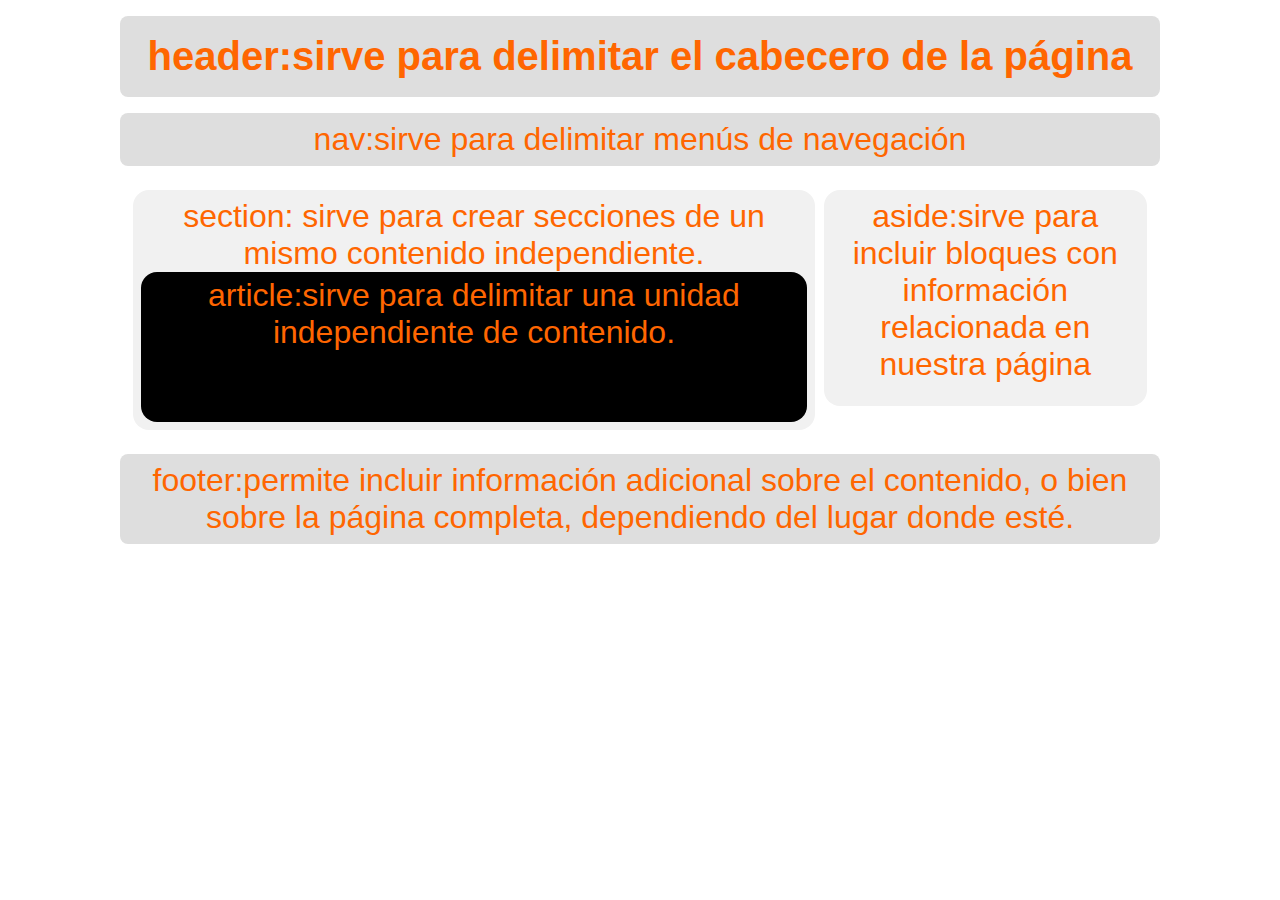
<file: public_html/index.html>
<!DOCTYPE html>
<!--
To change this license header, choose License Headers in Project Properties.
To change this template file, choose Tools | Templates
and open the template in the editor.
-->
<html>
    <head>
        <title>TODO supply a title</title>
        <meta charset="UTF-8">
        <meta name="viewport" content="width=device-width, initial-scale=1.0">
        <link href="css/estilos.css" rel="stylesheet" type="text/css"/>
    </head>
    <body>
        <header>
            <h1>header:sirve para delimitar el cabecero de la página</h1>
        </header>
        <nav>
            nav:sirve para delimitar menús de navegación
        </nav>
        <section id="contenedor">
            <section id="principal">
                section: sirve para crear secciones de un mismo contenido independiente.
                <article>
                    article:sirve para delimitar una unidad independiente de contenido.
                </article>
            </section>
            <aside>
                aside:sirve para incluir bloques con información relacionada en nuestra página 
            </aside>
        </section>
        <footer>
            footer:permite incluir información adicional sobre el contenido, o bien sobre la página completa, dependiendo del lugar donde esté. 
        </footer>
    </body>
</html>
</file>
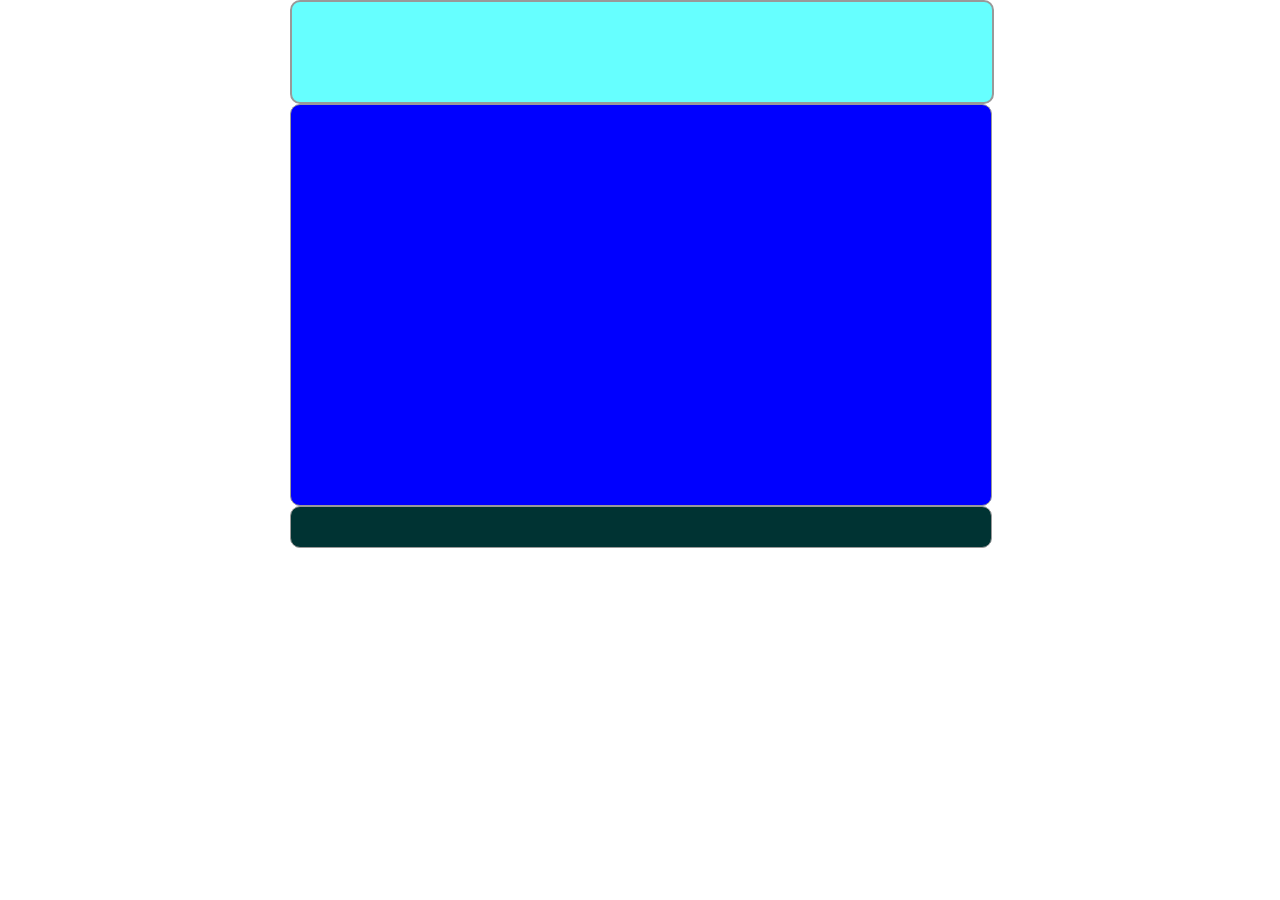
<file: public_html/paginas/albornoz.html>
<html>
    <head>
        <title>TODO supply a title</title>
        <meta charset="UTF-8">
        <meta name="viewport" content="width=device-width, initial-scale=1.0">
        <link href="../Albornozs/estilos.css" rel="stylesheet" type="text/css"/>
    </head>
    <body>
        <div id="wraper">
            <header>
                
            </header>
            
            <article>
                
            </article>
            <footer>
                
            </footer>

        </div>  
    </body>
</html>
</file>
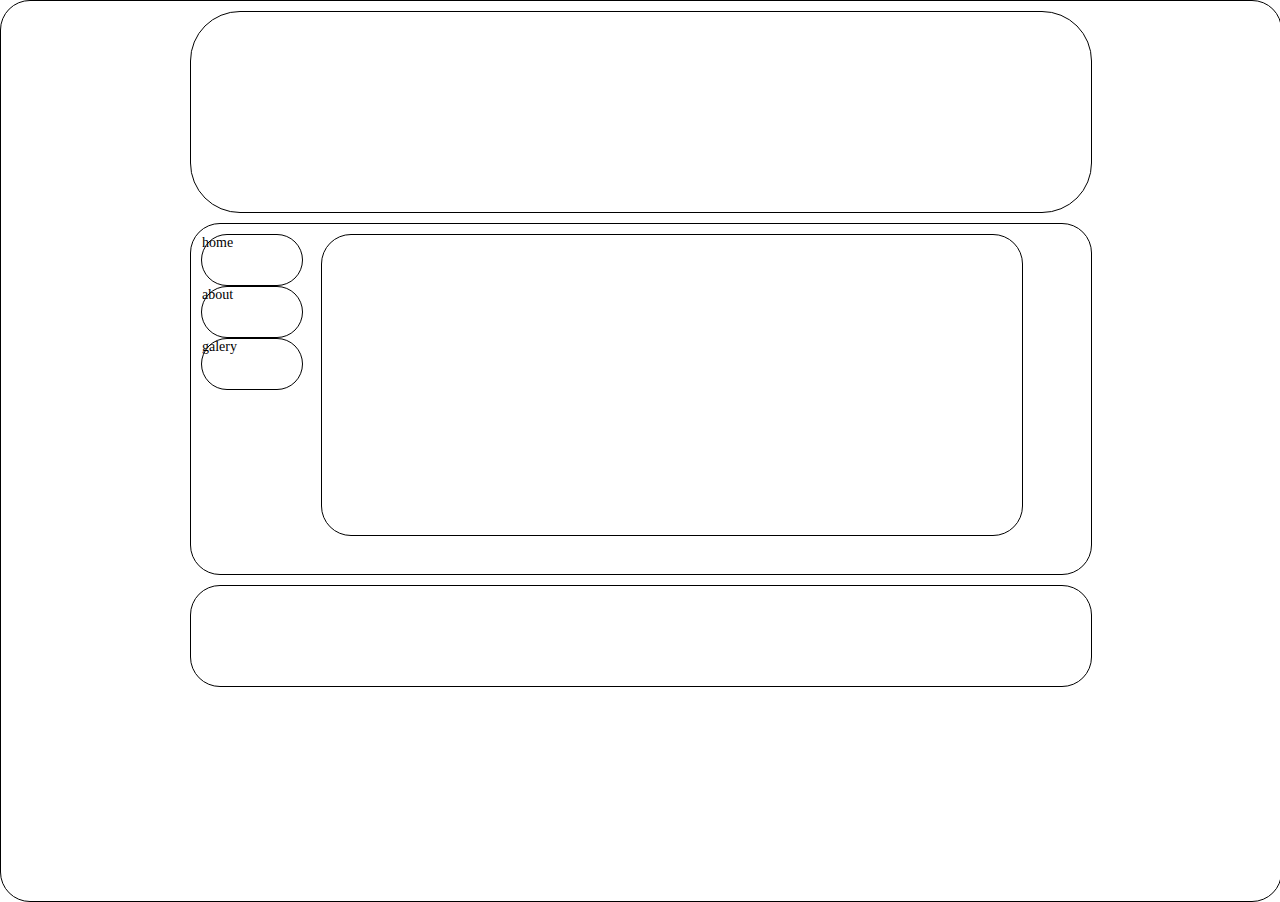
<file: public_html/paginas/haro.html>
<html>
    <head>
        <title>TODO supply a title</title>
        <meta charset="UTF-8">
        <meta name="viewport" content="width=device-width, initial-scale=1.0">
        <link href="../jaime/newcss.css" rel="stylesheet" type="text/css"/>
    </head>
    <body>
        <div id="caja4">
        <div id="caja">
            
        </div>
        <div id="caja2">
            <div class="caja1">
                <div class="cuadro1">home</div>
                <div class="cuadro2">about</div>
                <div class="cuadro3">galery</div>
                
            </div>
            <div id="caja5">
                
            </div>
            
        </div>
        <div id="caja3">
            
        </div>
        </div>
    </body>
</html>
</file>
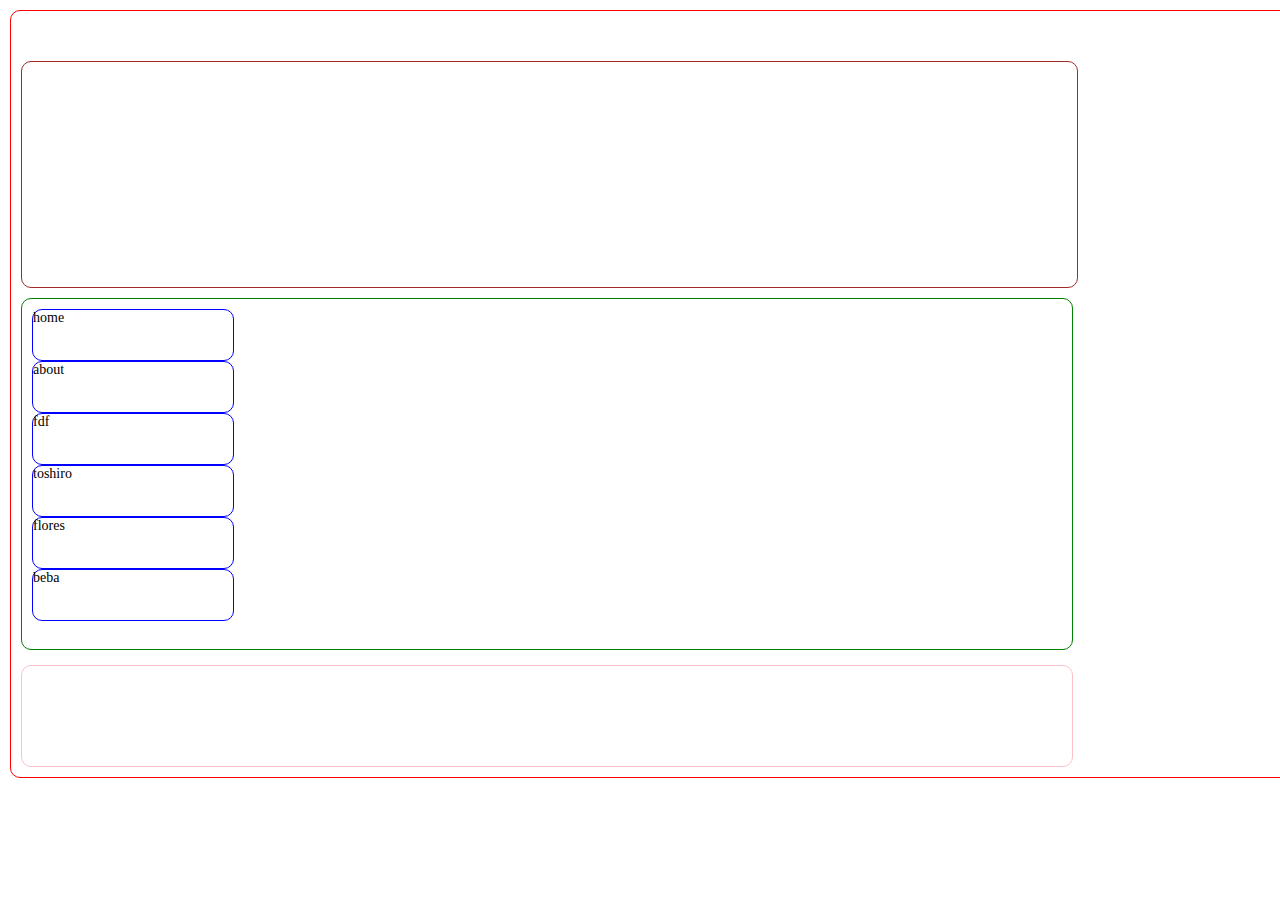
<file: public_html/paginas/toshiro.html>
<!DOCTYPE html>
<!--
To change this license header, choose License Headers in Project Properties.
To change this template file, choose Tools | Templates
and open the template in the editor.
-->
<html>
    <head>
        <title>TODO supply a title</title>
        <meta charset="UTF-8">
        <meta name="viewport" content="width=device-width, initial-scale=1.0">
        <link href="../toshiro/estilos.css" rel="stylesheet" type="text/css"/>
    </head>
    <body>
        <div>
              <div id="cajaH">
        <div id="caja">
            
         
            
        </div>
        <div id="cajaA">
            <div class="caja3">
                <div class="fila1">home</div>
                <div class="fila2">about</div>
                <div class="fila3">fdf</div>
                <div class="fila4">toshiro</div>
                <div class="fila5">flores</div>
                <div class="fila6">beba</div>
           
                
            </div>
            
        </div>
        <div id="cajaB">
            
        </div>
        </div>
        </div>
    </body>
</html>
</file>
<file: public_html/css/estilos.css>
*{
margin: 0;
padding: 0;
}
@font-face {
    font-weight:normal;
    font-style:normal;
}
body{
    background: #FFF;
    color:#F60;
    font-family:Helvetica, Verdana;
    font-size: 2em;
}
h1{
    color:#F60;
    margin:0.25em auto;
    text-align:center;    
    font-size:1.25em;
    text-shadow: 5px 5px 10px rgba(255,255,255,o.5);
}
header,nav,footer {
    background:#DEDEDE;
    border-radius:0.25em;
    margin: 0.5em auto;
    max-width:80%;
    padding:0.25em;
    text-align:center;    
}
section#contenedor{
    margin:0.1em auto;
    max-width:80%;
    padding:0;
    text-align:center;    
}
section#principal, aside{
    background:#F1F1F1;
    border-radius:0.5em;
    display: inline-block;
    margin:0.25em auto;
    max-width:80%;
    min-height:200px;
    padding:0.25em;
    text-align:center;
    vertical-align:top;
    width:65%;    
}
article{
    background:#000;
    border-radius: 0.5em;
    min-height:140px;
    padding:0.15em;
}
aside{
    width:30%;
}
</file>
<file: public_html/Albornozs/estilos.css>
*{
    margin: 0 auto;
}
header{
    width: 100%;
    height: 100px;
    background: #66ffff;
    border: 2px solid #999999;
    border-radius: 10px;
}
#wraper{
 width: 700px;
 height: auto;                
}
article{
    width: 100%;
    background: #0000ff;
    height: 400px;
    border: 1px solid #999999;
    border-radius: 10px;
}
footer{
    width: 100%;
    background: #003333;
    height: 40px;
     border: 1px solid #999999;
    border-radius: 10px;
}
</file>
<file: public_html/jaime/newcss.css>
*{
    margin: 0 auto;
}
body{
    font-family: cursive;
    font-size: 14px;
}
#caja{
    width: 900px;
    height: 200px;
    border: 1px solid black;
    border-radius: 50px;   
    margin-top: 10px;
    margin-bottom:10px;
    
 
}
.caja1{
    width: 100px;
    height: 300px;
    
    float: left;
    border-radius: 50px;
    margin-top: 10px;
    margin-left: 10px;
}    


#caja2{
    width: 900px;
    height: 350px;
    border-radius: 30px;
    border:1px solid black;
     margin-top: 10px;
    margin-bottom:10px;
}
#caja3{
   width: 900px;
    height: 100px;
    border: 1px solid black;
    margin-top: 10px;
    margin-bottom:10px;
    border-radius: 30px;
   
}
#caja4{
    width:100%;
        height: 100%;
        border: 1px solid black;
        border-radius: 30px;
       
}
#caja5{
   width: 700px;
    height: 300px;
    border: 1px solid black;
    margin-top: 10px;
    margin-bottom:10px;
    border-radius: 30px;
    margin-left: 130px;
   
}
.cuadro1{
    width: 100%;
    height: 50px;
    border: 1px solid black;
   
    border-radius: 30px;
  
} 
.cuadro2{
    width: 100%;
    height: 50px;
    border: 1px solid black;
    
    border-radius: 30px;
  
} 
.cuadro3{
    width: 100%;
    height: 50px;
    border: 1px solid black;
   
    border-radius: 30px;
  
} 
.cuadro4{
    width: 100%;
    height: 50px;
    border: 1px solid black;
   
    border-radius: 30px;
  
} 
.cuadro5{
    width: 100%;
    height: 50px;
    border: 1px solid black;
    
    border-radius: 30px;
  
} 
.cuadro6{
    width: 100%;
    height: 50px;
    border: 1px solid black;   
    border-radius: 30px;
  
}
</file>
<file: public_html/toshiro/estilos.css>
/*
To change this license header, choose License Headers in Project Properties.
To change this template file, choose Tools | Templates
and open the template in the editor.
*/
/* 
    Created on : 11/08/2015, 04:34:34 PM
    Author     : alum.fial1
*/

*{
    margin: 0 auto;
}
body{
    font-family: cursive;
    font-size: 14px;
}
#caja{
    width: 1035px;
    height: 205px;
    border: 1px solid brown;
    border-radius: 10px;
    padding: 10px;
    margin-top: 50px;
    margin-bottom:10px;
    margin-left: 10px;
 
}
.caja3{
    width: 200px;
    height: 300px;
    border-radius: 10px;
  
    float: left;
    margin-top: 10px;
    margin-left: 10px;
  
}    



#cajaA{
    width: 1050px;
    height: 350px;
    border-radius: 10px;
    border:1px solid green;
    margin-bottom: 15px;
    margin-left: 10px
}
#cajaB{
    width:1050px;
    height: 100px;
    border-radius: 10px;
    border: 1px solid pink;
    margin-top: 10px;
    margin-left: 10px;
    margin-bottom: 10px;
}
#cajaH{
    width:100%;
        height: 100%;
        border-radius: 10px;
        border: 1px solid red;
        margin-top: 10px;
        margin-left: 10px;
}

#caja6{
  width: 1250px;
    height: 300px;
    border: 1px solid black;
    margin-top: 10px;
    margin-bottom:10px;
    border-radius: 10px;
    margin-left: 130px;
   
}
.fila1{
    width: 100%;
    height: 50px;
    border: 1px solid blue;
   
    border-radius: 10px;
  
} 
.fila2{
    width: 100%;
    height: 50px;
    border: 1px solid blue;
    
    border-radius: 10px;
  
} 
.fila3{
    width: 100%;
    height: 50px;
    border: 1px solid blue;
   
    border-radius: 10px;
  
} 
.fila4{
    width: 100%;
    height: 50px;
    border: 1px solid blue;
   
    border-radius: 10px;
  
} 
.fila5{
    width: 100%;
    height: 50px;
    border: 1px solid blue;
    
    border-radius: 10px;
  
} 
.fila6{
    width: 100%;
    height: 50px;
    border: 1px solid blue;   
    border-radius: 10px;
  
}
</file>
